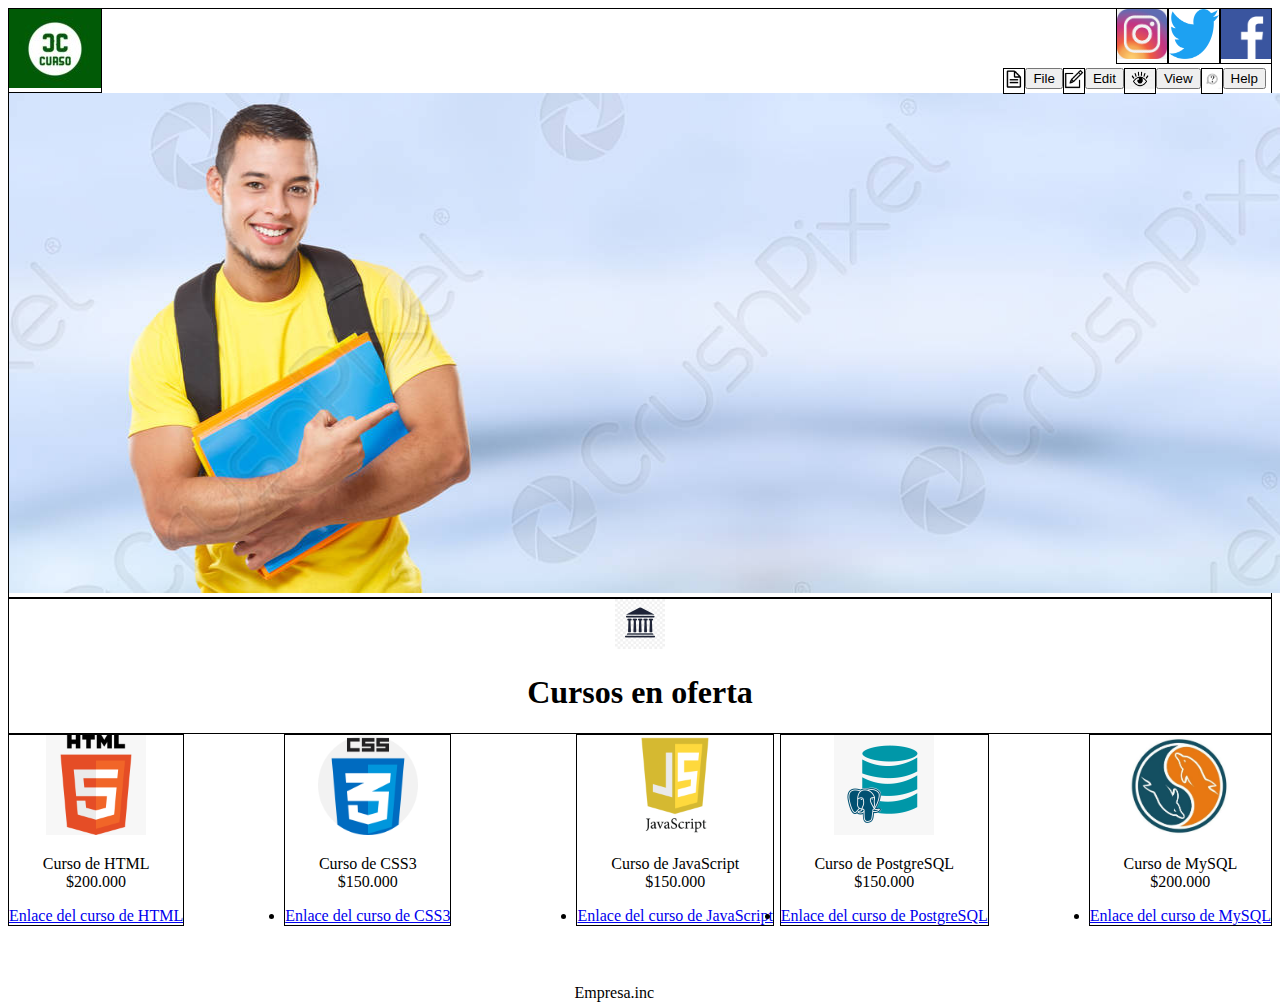
<file: Index.html>
<!DOCTYPE html>
<!-- 
#AUTORES:
#CARLOS SANTIAGO LAGOS MEDINA
#ALEJANDRO ELIAS MENDOZA PEÑA

#DESARROLLO WEB
-->
<html lang="es">
<head>
    <meta charset="UTF-8">
    <meta http-equiv="X-UA-Compatible" content="IE=edge">
    <meta name="viewport" content="width=device-width, initial-scale=1.0">
    <link rel="stylesheet" href="css/Posicionamiento.css">
    <title>Pagina</title>
</head>
<body>
    <header>
        <div id="Logo">
            <img src="Imagenes/Logo.jpg">
        </div>

        <div id="facebook">
            <img src="Imagenes/Logofacebook.png" width="50" height="50">
        </div>

        <div id="twitter">
            <img src="Imagenes/twitter-logo-4.png" width="50" height="50">
        </div>
        <div id="instagram">
            <img src="Imagenes/Instagram logo.png" width="50" height="50">
        </div>
    </header>

    <div id="help">
        <button>Help</button>
    </div>

    <div id="helpimagen">
        <img src="Imagenes/help imagen.jpg" width="20" height="20">
    </div>

    <div id="view">
        <button>View</button>
    </div>

    <div id="viewimagen">
        <img src="Imagenes/view imagen.png" width="30" height="20">
    </div>

    <div id="edit">
        <button>Edit</button>
    </div>

    <div id="editimagen">
        <img src="Imagenes/edit imagen.png" width="20" height="20">
    </div>

    <div id="file">
        <button>File</button>
    </div>

    <div id="fileimagen">
        <img src="Imagenes/File imagen.png" width="20" height="20">
    </div>
    
    <div id="banner">
        <img src="Imagenes/banner.jpg" width="1450" height="500">
    </div>

    <div id="oferta">
        <img src="Imagenes/Academia.jpg" width="50" height="50">
        <h1>
            Cursos en oferta
        </h1>
    </div>
    
    <div id="curso1">
        <img src="Imagenes/HTML.jpeg" width="100" height="100">
        <p>
            Curso de HTML <br>
            $200.000
        </p>
        <li>
            <a href="CursoHTML.html">
                Enlace del curso de HTML
            </a>
        </li>
    </div>

    <div id="curso2">
        <img src="Imagenes/CSS.jpeg" width="100" height="100">
        <p>
            Curso de CSS3 <br>
            $150.000
        </p>
        <li>
            <a href="CursoCSS3.html">
                Enlace del curso de CSS3
            </a>
        </li>
    </div>

    <div id="curso3">
        <img src="Imagenes/JavaScript.png" width="100" height="100">
        <p>
            Curso de JavaScript <br>
            $150.000
        </p>
        <li>
            <a href="CursoJavaScript.html">
                Enlace del curso de JavaScript
            </a>
        </li>
    </div>

    <div id="curso5">
        <img src="Imagenes/MySQL.jpeg" width="100" height="100">
        <p>
            Curso de MySQL <br>
            $200.000
        </p>
        <li>
            <a href="CursoMySQL.html">
                Enlace del curso de MySQL
            </a>
        </li>
    </div>

    <div id="curso4">
        <img src="Imagenes/Postgre.jpeg" width="100" height="100">
        <p>
            Curso de PostgreSQL <br>
            $150.000
        </p>
        <li>
            <a href="CursoPostgreSQL.html">
                Enlace del curso de PostgreSQL
            </a>
        </li>
    </div>
    <footer id="pie">
        Empresa.inc
    </footer>
</body>
</html>
</file>
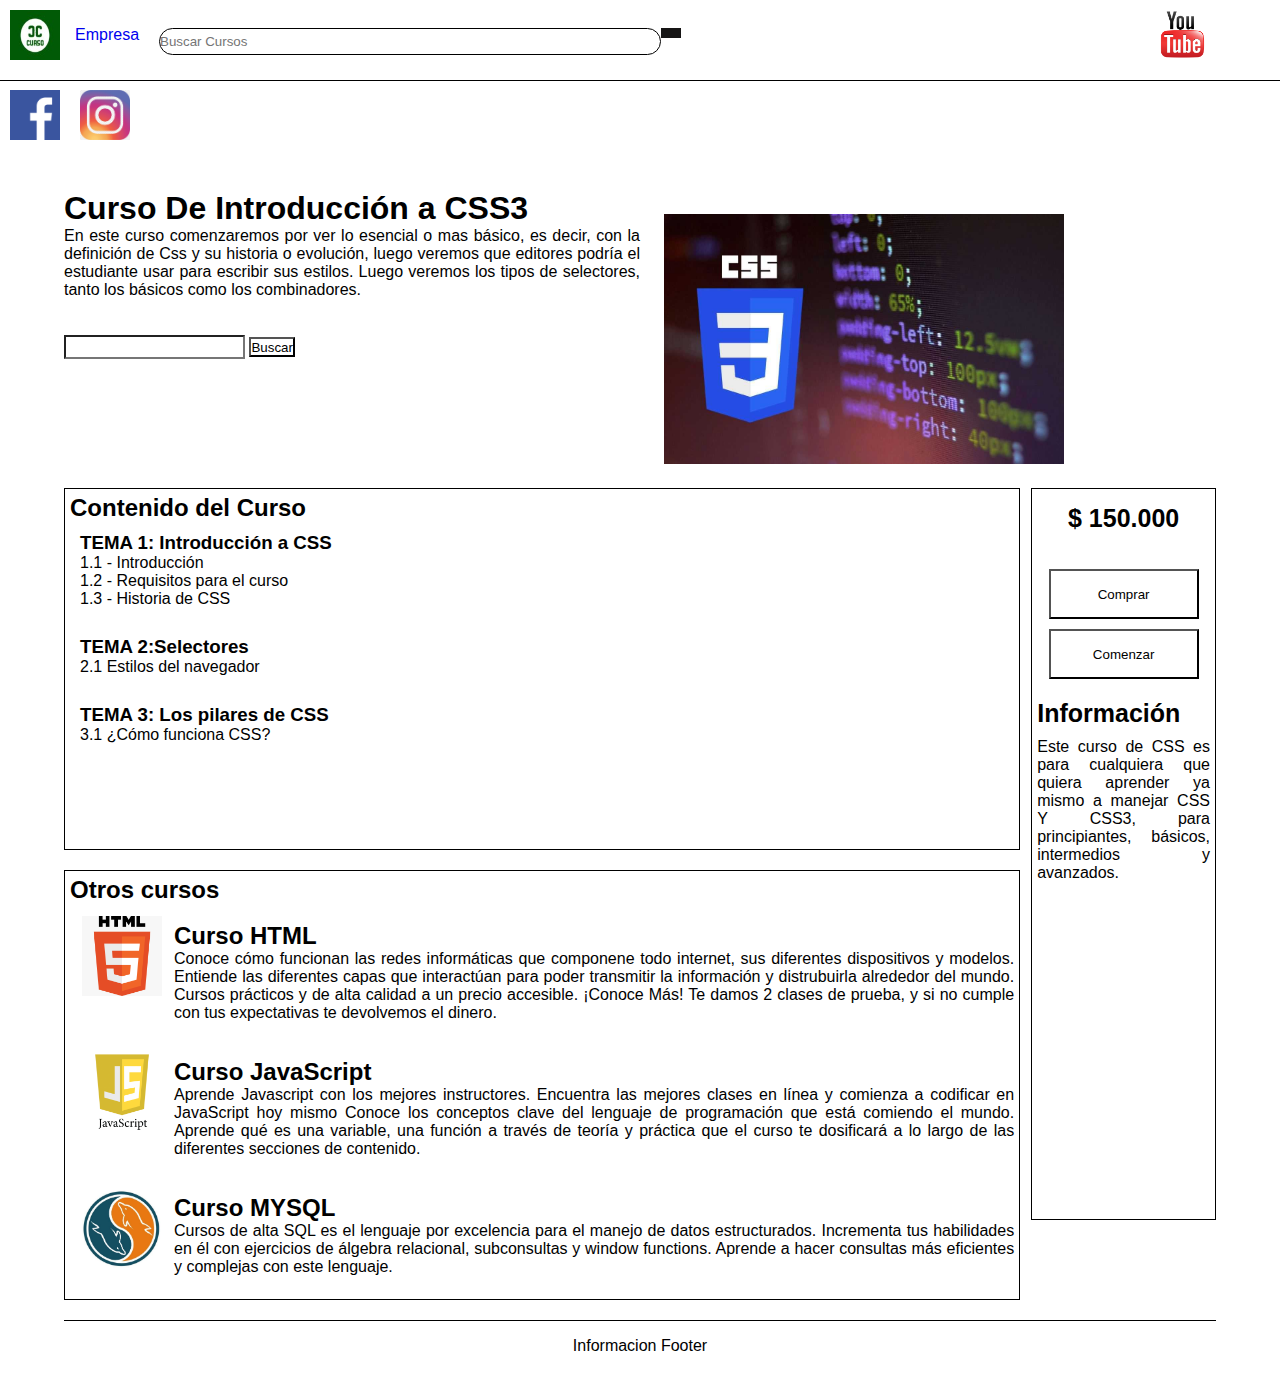
<file: CursoCSS3.html>
<!DOCTYPE html>
<!-- 
#AUTORES:
#CARLOS SANTIAGO LAGOS MEDINA
#ALEJANDRO ELIAS MENDOZA PEÑA

#DESARROLLO WEB
-->
<html>
    <head>
        <meta charset="utf-8"/>
        <title>Cursos</title>
        <link rel="stylesheet" href="/css/Styles.css"> 
    </head>
    
    <body>
            <header>
               
            </header>
        <nav>
            <ul>
                <li>
                 <a href="index.html">
                     <img src="/Imagenes/Logo.jpg" alt="Logo" width="50" height="50"/>
                     <p>Empresa</p>
                  </a>
                </li>
            </ul>
            <div class="search">
                <form action="#">
                    <input type="text"
                        placeholder="Buscar Cursos"
                        name="search">
                        <button name="button"></button>
                </form>
            </div>

             <ul>
                 <li>
                     <a href="index.html">
                         <img src="/Imagenes/Youtube.png" alt="Youtube" width="50" height="50"/>
 
                      </a>
                 </li>
             </ul>
             <ul>
                 <li>
                     <a href="index.html">
                         <img src="/Imagenes/Logofacebook.png" alt="Facebook" width="50" height="50"/>
                     </a>
                 </li>
             </ul>
             <ul>
                 <li>
                     <a href="index.html">
                         <img src="/Imagenes/Instagram logo.png" alt="Instagram" width="50" height="50"/>
                     </a>
                 </li>
             </ul>
        </nav>  
        <div class="clearfix"> </div>


            <div id="MainContent"> 

            <section id="MainArt">
                <article id="MainArticle"> 
                    <h1> Curso De Introducción a CSS3 </h2>
                    <p> En este curso comenzaremos por ver lo esencial o mas básico, 
                        es decir, con la definición de Css y su historia o evolución, luego veremos que editores podría el estudiante usar para escribir sus estilos. 
                        Luego veremos los tipos de selectores, tanto los básicos como los combinadores. 
                    </p>
                    <br>
                    <br>
                    <form>
                        <input type="text">
                        <input type="submit" value="Buscar"/>    
                    </form>
                </article>
                <article id="MainArticle"> 
                        <img src="/Imagenes/CSS2.jpg"/>
                </article>
            </section>
        </div>
            <div id="container">
                <section id="content">
                    <article id="article">
                        <h2>Contenido del Curso</h2>
                        <ul>
                            <li>
                                <h3>	
                                    TEMA 1: Introducción a CSS</h3>
                                <p>1.1 - Introducción </p>
                                <p>1.2 - Requisitos para el curso</p>
                                <p>1.3 - Historia de CSS </p>
                                <br>
                            </li>
                        </ul>  
                        <ul>
                            <li>
                                <h3> TEMA 2:Selectores</h3>
                                <p> 2.1 Estilos del navegador</p>
                                <br>
                            </li>
                        </ul>
                        <ul>
                            <li>
                                <h3> TEMA 3: Los pilares de CSS</h3>
                                <p> 3.1 ¿Cómo funciona CSS?</p>
                                <br>
                            </li>
                        </ul>
                    </article>  
                    <article id="article">
                        <h2> Otros cursos</h2>
                                <img src="/Imagenes/HTML.jpeg">
                                <br>
                                <a href="CursoHTML.html">
                                    <h2>Curso HTML</h2>
                                </a>
                                <p>Conoce cómo funcionan las redes informáticas que componene todo internet,
                                    sus diferentes dispositivos y modelos. Entiende las diferentes capas que 
                                    interactúan para poder transmitir la información y distrubuirla alrededor del
                                    mundo. Cursos prácticos y de alta calidad a un precio accesible. ¡Conoce Más! Te damos 2 clases de prueba, y si no cumple con tus expectativas te devolvemos el dinero.
                                </p>
                                <br>
                                <img src="/Imagenes/JavaScript.png">
                                <br>
                                <a href="CursoJavaScript.html">
                                    <h2>Curso JavaScript</h2>
                                </a>
                                <p>Aprende Javascript con los mejores instructores. Encuentra las mejores clases en línea y comienza a codificar en JavaScript hoy mismo
                                    Conoce los conceptos clave del lenguaje de programación que está comiendo el mundo. Aprende qué es una variable, una función a través de teoría y práctica que el curso te dosificará a lo largo de las diferentes secciones de contenido.
                                </p>
                                <br>
                                <img src="/Imagenes/MySQL.jpeg">
                                <br>
                                <a href="CursoMySQL.html">
                                    <h2>Curso MYSQL</h2>
                                </a>
                                <p>Cursos de alta SQL es el lenguaje por excelencia para el manejo de datos estructurados. Incrementa tus habilidades en él con ejercicios de álgebra relacional, subconsultas y window functions. Aprende a hacer consultas más eficientes y complejas con este lenguaje.
                                </p>
                                <br>
                    </article>   
                </section>     
                <aside>
                    <h3 style="margin-top:10px; font-size: 25px;">
                        $ 150.000
                    </h3>
                    <br>
                    <br>
                    <a href="Index.html">
                        <button>Comprar</button>
                     </a>
                    <br>
                    <a href="Index.html">
                        <button>Comenzar</button>
                     </a>
                    <h2 style="margin-top:10px; font-size: 25px; text-align: justify;">
                        Información
                    </h2>
                    <p style="margin-top:10px; font-size: 16px; text-align: justify;"> Este curso de CSS es para cualquiera que quiera aprender ya mismo a manejar CSS Y CSS3, para principiantes, básicos, intermedios y avanzados.</p>
                </aside>

                <div class="clearfix"> </div>

                <footer>
                    Informacion Footer
                </footer>
    
            </div>
          
    </body>
</html>
</file>
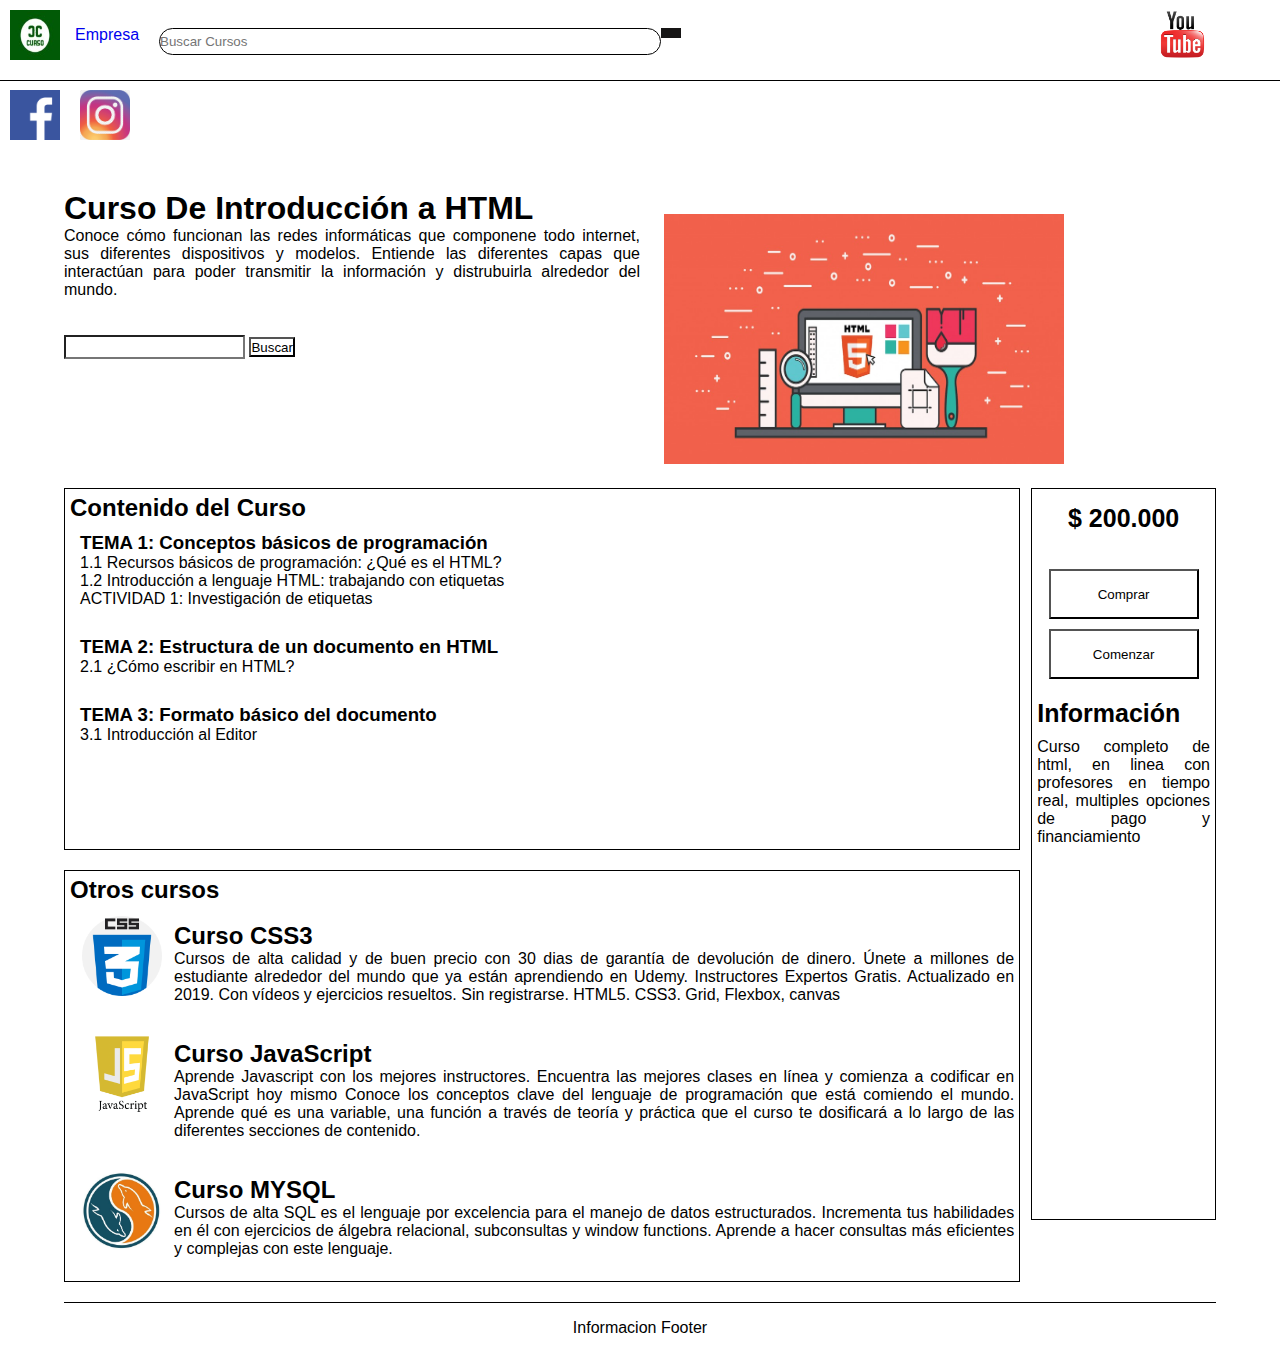
<file: CursoHTML.html>
<!DOCTYPE html>
<!-- 
#AUTORES:
#CARLOS SANTIAGO LAGOS MEDINA
#ALEJANDRO ELIAS MENDOZA PEÑA

#DESARROLLO WEB
-->
<html>
    <head>
        <meta charset="utf-8"/>
        <title>Cursos</title>
        <link rel="stylesheet" href="/css/Styles.css"> 
    </head>
    
    <body>
            <header>
               
            </header>
            <nav>
                <ul>
                    <li>
                     <a href="index.html">
                         <img src="/Imagenes/Logo.jpg" alt="Logo" width="50" height="50"/>
                         <p>Empresa</p>
                      </a>
                    </li>
                </ul>
                <div class="search">
                    <form action="#">
                        <input type="text"
                            placeholder="Buscar Cursos"
                            name="search">
                            <button name="button"></button>
                    </form>
                </div>
    
                 <ul>
                     <li>
                         <a href="index.html">
                             <img src="/Imagenes/Youtube.png" alt="Youtube" width="50" height="50"/>
     
                          </a>
                     </li>
                 </ul>
                 <ul>
                     <li>
                         <a href="index.html">
                             <img src="/Imagenes/Logofacebook.png" alt="Facebook" width="50" height="50"/>
                         </a>
                     </li>
                 </ul>
                 <ul>
                     <li>
                         <a href="index.html">
                             <img src="/Imagenes/Instagram logo.png" alt="Instagram" width="50" height="50"/>
                         </a>
                     </li>
                 </ul>
            </nav>  
        <div class="clearfix"> </div>


            <div id="MainContent"> 

            <section id="MainArt">
                <article id="MainArticle"> 
                    <h1> Curso De Introducción a HTML </h2>
                    <p> Conoce cómo funcionan las redes informáticas que componene todo internet,
                        sus diferentes dispositivos y modelos. Entiende las diferentes capas que 
                        interactúan para poder transmitir la información y distrubuirla alrededor del
                        mundo.
                    </p>
                    <br>
                    <br>
                    <form>
                        <input type="text">
                        <input type="submit" value="Buscar"/>    
                    </form>
                </article>
                <article id="MainArticle"> 
                        <img src="/Imagenes/HTML2.jpeg"/>
                </article>
            </section>
        </div>
            <div id="container">
                <section id="content">
                    <article id="article">
                        <h2>Contenido del Curso</h2>
                        <ul>
                            <li>
                                <h3>	
                                    TEMA 1: Conceptos básicos de programación </h3>
                                <p>1.1 Recursos básicos de programación: ¿Qué es el HTML? </p>
                                <p>1.2 Introducción a lenguaje HTML: trabajando con etiquetas</p>
                                <p>ACTIVIDAD 1: Investigación de etiquetas </p>
                                <br>
                            </li>
                        </ul>  
                        <ul>
                            <li>
                                <h3> TEMA 2: Estructura de un documento en HTML</h3>
                                <p> 2.1 ¿Cómo escribir en HTML?</p>
                                <br>
                            </li>
                        </ul>
                        <ul>
                            <li>
                                <h3> TEMA 3: Formato básico del documento</h3>
                                <p> 3.1 Introducción al Editor</p>
                                <br>
                            </li>
                        </ul>
                    </article>  
                    <article id="article">
                        <h2> Otros cursos</h2>
                                <img src="/Imagenes/CSS.jpeg">
                                <br>
                                <a href="CursoCSS3.html">
                                    <h2>Curso CSS3</h2>
                                </a>
                                <p>Cursos de alta calidad y de buen precio con 30 dias de garantía de devolución de dinero. Únete a millones de estudiante alrededor del mundo que ya están aprendiendo en Udemy. Instructores Expertos
                                    Gratis. Actualizado en 2019. Con vídeos y ejercicios resueltos. Sin registrarse. HTML5. CSS3. Grid, Flexbox, canvas
                                </p>
                                <br>
                                <img src="/Imagenes/JavaScript.png">
                                <br>
                                <a href="CursoJavaScript.html">
                                    <h2>Curso JavaScript</h2>
                                </a>
                                <p>Aprende Javascript con los mejores instructores. Encuentra las mejores clases en línea y comienza a codificar en JavaScript hoy mismo
                                    Conoce los conceptos clave del lenguaje de programación que está comiendo el mundo. Aprende qué es una variable, una función a través de teoría y práctica que el curso te dosificará a lo largo de las diferentes secciones de contenido.
                                </p>
                                <br>
                                <img src="/Imagenes/MySQL.jpeg">
                                <br>
                                <a href="CursoMySQL.html">
                                    <h2>Curso MYSQL</h2>
                                </a>
                                <p>Cursos de alta SQL es el lenguaje por excelencia para el manejo de datos estructurados. Incrementa tus habilidades en él con ejercicios de álgebra relacional, subconsultas y window functions. Aprende a hacer consultas más eficientes y complejas con este lenguaje.
                                </p>
                                <br>
                    </article>   
                </section>     
                <aside>
                    <h3 style="margin-top:10px; font-size: 25px;">
                        $ 200.000
                    </h3>
                    <br>
                    <br>
                    <a href="Index.html">
                        <button>Comprar</button>
                     </a>
                    <br>
                    <a href="Index.html">
                        <button>Comenzar</button>
                     </a>
                    <h2 style="margin-top:10px; font-size: 25px; text-align: justify;">
                        Información
                    </h2>
                    <p style="margin-top:10px; font-size: 16px; text-align: justify;"> Curso completo de html, en linea con profesores en tiempo real, multiples opciones de pago y financiamiento</p>
                </aside>

                <div class="clearfix"> </div>

                <footer>
                    Informacion Footer
                </footer>
    
            </div>
          
    </body>
</html>
</file>
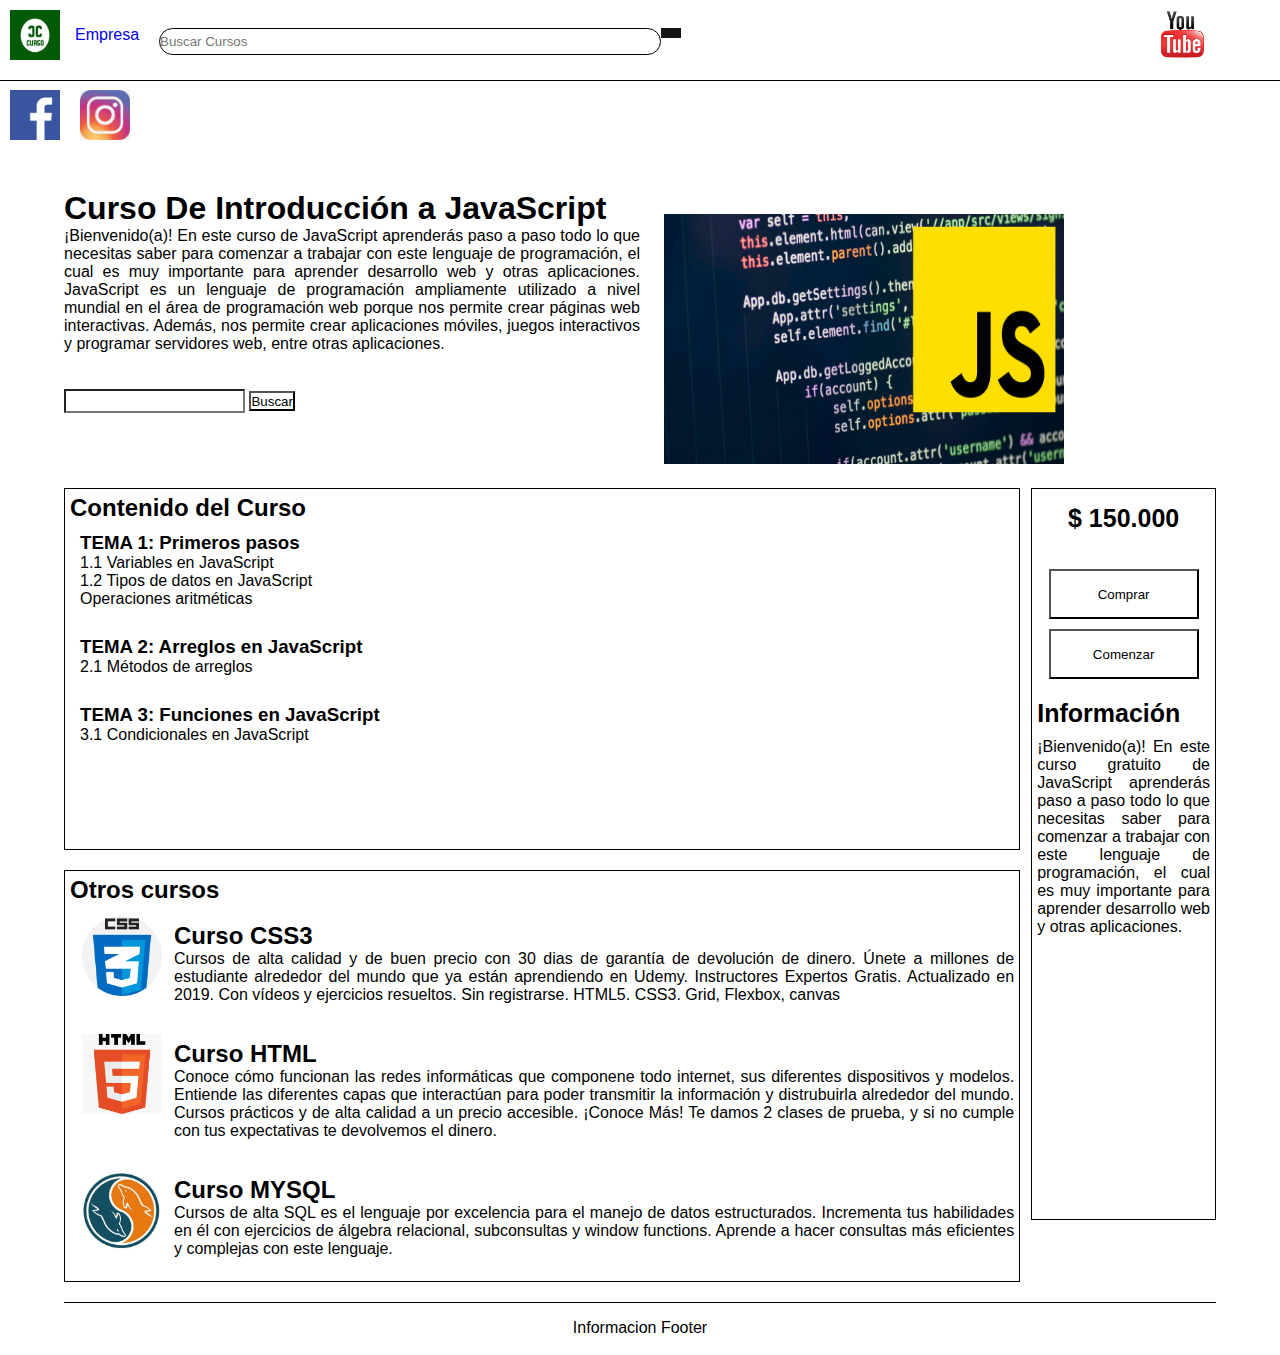
<file: CursoJavaScript.html>
<!DOCTYPE html>
<!-- 
#AUTORES:
#CARLOS SANTIAGO LAGOS MEDINA
#ALEJANDRO ELIAS MENDOZA PEÑA

#DESARROLLO WEB
-->
<html>
    <head>
        <meta charset="utf-8"/>
        <title>Cursos</title>
        <link rel="stylesheet" href="/css/Styles.css"> 
    </head>
    
    <body>
            <header>
               
            </header>
            <nav>
                <ul>
                    <li>
                     <a href="index.html">
                         <img src="/Imagenes/Logo.jpg" alt="Logo" width="50" height="50"/>
                         <p>Empresa</p>
                      </a>
                    </li>
                </ul>
                <div class="search">
                    <form action="#">
                        <input type="text"
                            placeholder="Buscar Cursos"
                            name="search">
                            <button name="button"></button>
                    </form>
                </div>
    
                 <ul>
                     <li>
                         <a href="index.html">
                             <img src="/Imagenes/Youtube.png" alt="Youtube" width="50" height="50"/>
     
                          </a>
                     </li>
                 </ul>
                 <ul>
                     <li>
                         <a href="index.html">
                             <img src="/Imagenes/Logofacebook.png" alt="Facebook" width="50" height="50"/>
                         </a>
                     </li>
                 </ul>
                 <ul>
                     <li>
                         <a href="index.html">
                             <img src="/Imagenes/Instagram logo.png" alt="Instagram" width="50" height="50"/>
                         </a>
                     </li>
                 </ul>
            </nav>  
        <div class="clearfix"> </div>


            <div id="MainContent"> 

            <section id="MainArt">
                <article id="MainArticle"> 
                    <h1> Curso De Introducción a JavaScript </h2>
                    <p> ¡Bienvenido(a)! En este curso de JavaScript aprenderás paso a paso todo lo que necesitas saber para comenzar 
                        a trabajar con este lenguaje de programación, el cual es muy importante para aprender desarrollo web y otras aplicaciones.
                        JavaScript es un lenguaje de programación ampliamente utilizado a nivel mundial en el área de programación web porque nos permite crear páginas web interactivas.
                         Además, nos permite crear aplicaciones móviles, juegos interactivos y programar servidores web, entre otras aplicaciones.
                    </p>
                    <br>
                    <br>
                    <form>
                        <input type="text">
                        <input type="submit" value="Buscar"/>    
                    </form>
                </article>
                <article id="MainArticle"> 
                        <img src="/Imagenes/JS2.jpg"/>
                </article>
            </section>
        </div>
            <div id="container">
                <section id="content">
                    <article id="article">
                        <h2>Contenido del Curso</h2>
                        <ul>
                            <li>
                                <h3>	
                                    TEMA 1: Primeros pasos</h3>
                                <p>1.1 Variables en JavaScript</p>
                                <p>1.2 Tipos de datos en JavaScript</p>
                                <p>Operaciones aritméticas </p>
                                <br>
                            </li>
                        </ul>  
                        <ul>
                            <li>
                                <h3> TEMA 2: Arreglos en JavaScript</h3>
                                <p> 2.1 Métodos de arreglos </p>
                                <br>
                            </li>
                        </ul>
                        <ul>
                            <li>
                                <h3> TEMA 3: Funciones en JavaScript</h3>
                                <p> 3.1 Condicionales en JavaScript </p>
                                <br>
                            </li>
                        </ul>
                    </article>  
                    <article id="article">
                        <h2> Otros cursos</h2>
                                <img src="/Imagenes/CSS.jpeg">
                                <br>
                                <a href="CursoCSS3.html">
                                    <h2>Curso CSS3</h2>
                                </a>
                                <p>Cursos de alta calidad y de buen precio con 30 dias de garantía de devolución de dinero. Únete a millones de estudiante alrededor del mundo que ya están aprendiendo en Udemy. Instructores Expertos
                                    Gratis. Actualizado en 2019. Con vídeos y ejercicios resueltos. Sin registrarse. HTML5. CSS3. Grid, Flexbox, canvas
                                </p>
                                <br>
                                <img src="/Imagenes/HTML.jpeg">
                                <br>
                                <a href="CursoHTML.html">
                                    <h2>Curso HTML</h2>
                                </a>
                                <p> Conoce cómo funcionan las redes informáticas que componene todo internet,
                                    sus diferentes dispositivos y modelos. Entiende las diferentes capas que 
                                    interactúan para poder transmitir la información y distrubuirla alrededor del
                                    mundo. Cursos prácticos y de alta calidad a un precio accesible. ¡Conoce Más! Te damos 2 clases de prueba, y si no cumple con tus expectativas te devolvemos el dinero.
                                </p>
                                <br>
                                <img src="/Imagenes/MySQL.jpeg">
                                <br>
                                <a href="CursoMySQL.html">
                                    <h2>Curso MYSQL</h2>
                                </a>
                                <p>Cursos de alta SQL es el lenguaje por excelencia para el manejo de datos estructurados. Incrementa tus habilidades en él con ejercicios de álgebra relacional, subconsultas y window functions. Aprende a hacer consultas más eficientes y complejas con este lenguaje.
                                </p>
                                <br>
                    </article>   
                </section>     
                <aside>
                    <h3 style="margin-top:10px; font-size: 25px;">
                        $ 150.000
                    </h3>
                    <br>
                    <br>
                    <a href="Index.html">
                        <button>Comprar</button>
                     </a>
                    <br>
                    <a href="Index.html">
                        <button>Comenzar</button>
                     </a>
                    <h2 style="margin-top:10px; font-size: 25px; text-align: justify;">
                        Información
                    </h2>
                    <p style="margin-top:10px; font-size: 16px; text-align: justify;"> ¡Bienvenido(a)! En este curso gratuito de JavaScript aprenderás paso a paso todo lo que necesitas saber para comenzar a trabajar con este lenguaje de programación, el cual es muy importante para aprender desarrollo web y otras aplicaciones.</p>
                </aside>

                <div class="clearfix"> </div>

                <footer>
                    Informacion Footer
                </footer>
    
            </div>
          
    </body>
</html>
</file>
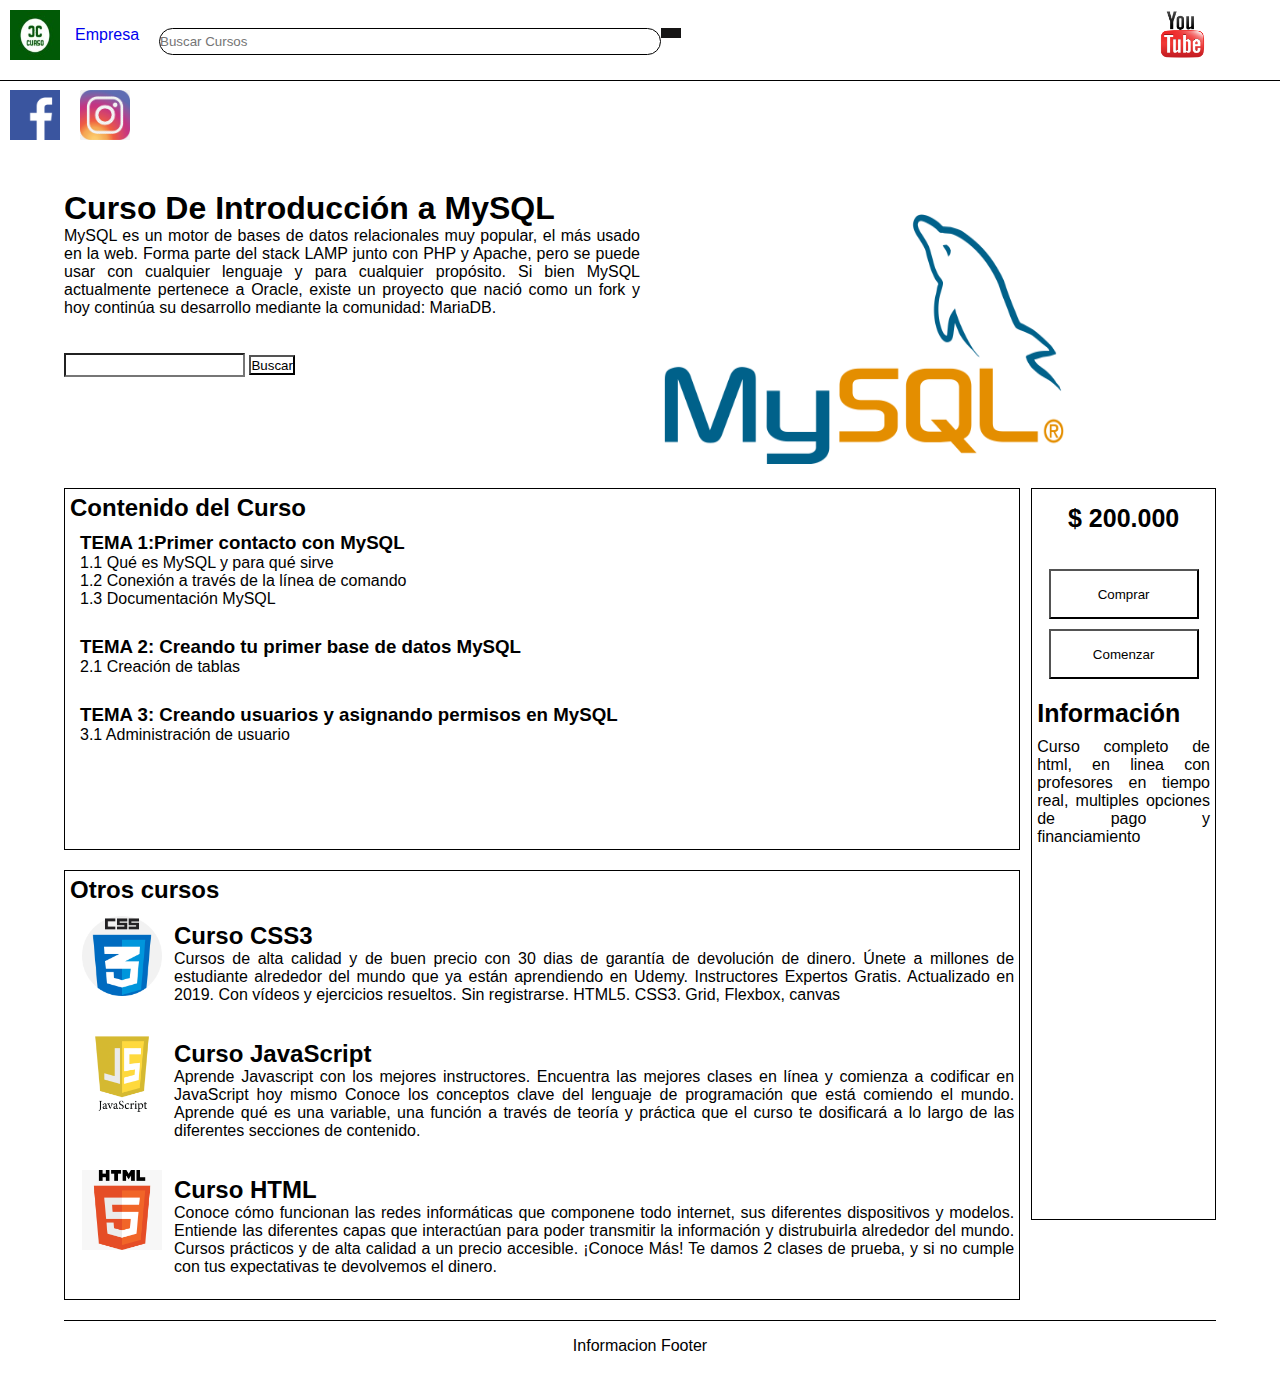
<file: CursoMySQL.html>
<!DOCTYPE html>
<!-- 
#AUTORES:
#CARLOS SANTIAGO LAGOS MEDINA
#ALEJANDRO ELIAS MENDOZA PEÑA

#DESARROLLO WEB
-->
<html>
    <head>
        <meta charset="utf-8"/>
        <title>Cursos</title>
        <link rel="stylesheet" href="/css/Styles.css">  
    </head>
    
    <body>
            <header>
               
            </header>
            <nav>
                <ul>
                    <li>
                     <a href="index.html">
                         <img src="/Imagenes/Logo.jpg" alt="Logo" width="50" height="50"/>
                         <p>Empresa</p>
                      </a>
                    </li>
                </ul>
                <div class="search">
                    <form action="#">
                        <input type="text"
                            placeholder="Buscar Cursos"
                            name="search">
                            <button name="button"></button>
                    </form>
                </div>
    
                 <ul>
                     <li>
                         <a href="index.html">
                             <img src="/Imagenes/Youtube.png" alt="Youtube" width="50" height="50"/>
     
                          </a>
                     </li>
                 </ul>
                 <ul>
                     <li>
                         <a href="index.html">
                             <img src="/Imagenes/Logofacebook.png" alt="Facebook" width="50" height="50"/>
                         </a>
                     </li>
                 </ul>
                 <ul>
                     <li>
                         <a href="index.html">
                             <img src="/Imagenes/Instagram logo.png" alt="Instagram" width="50" height="50"/>
                         </a>
                     </li>
                 </ul>
            </nav>  
        <div class="clearfix"> </div>


            <div id="MainContent"> 

            <section id="MainArt">
                <article id="MainArticle"> 
                    <h1> Curso De Introducción a MySQL </h2>
                    <p> MySQL es un motor de bases de datos relacionales muy popular, el más usado en la web. Forma parte del stack LAMP junto con PHP y Apache, 
                        pero se puede usar con cualquier lenguaje y para cualquier propósito. Si bien MySQL actualmente pertenece a Oracle, existe un proyecto que nació como un fork y hoy continúa su desarrollo mediante la comunidad: MariaDB. 
                    </p>
                    <br>
                    <br>
                    <form>
                        <input type="text">
                        <input type="submit" value="Buscar"/>    
                    </form>
                </article>
                <article id="MainArticle"> 
                        <img src="/Imagenes/MySQL2.png"/>
                </article>
            </section>
        </div>
            <div id="container">
                <section id="content">
                    <article id="article">
                        <h2>Contenido del Curso</h2>
                        <ul>
                            <li>
                                <h3>	
                                    TEMA 1:Primer contacto con MySQL</h3>
                                <p>1.1 Qué es MySQL y para qué sirve </p>
                                <p>1.2 Conexión a través de la línea de comando</p>
                                <p>1.3 Documentación MySQL </p>
                                <br>
                            </li>
                        </ul>  
                        <ul>
                            <li>
                                <h3> TEMA 2: Creando tu primer base de datos MySQL</h3>
                                <p> 2.1 Creación de tablas</p>
                                <br>
                            </li>
                        </ul>
                        <ul>
                            <li>
                                <h3> TEMA 3: Creando usuarios y asignando permisos en MySQL</h3>
                                <p> 3.1 Administración de usuario</p>
                                <br>
                            </li>
                        </ul>
                    </article>  
                    <article id="article">
                        <h2> Otros cursos</h2>
                                <img src="/Imagenes/CSS.jpeg">
                                <br>
                                <a href="CursoCSS3.html">
                                    <h2>Curso CSS3</h2>
                                </a>
                                <p>Cursos de alta calidad y de buen precio con 30 dias de garantía de devolución de dinero. Únete a millones de estudiante alrededor del mundo que ya están aprendiendo en Udemy. Instructores Expertos
                                    Gratis. Actualizado en 2019. Con vídeos y ejercicios resueltos. Sin registrarse. HTML5. CSS3. Grid, Flexbox, canvas
                                </p>
                                <br>
                                <img src="/Imagenes/JavaScript.png">
                                <br>
                                <a href="CursoJavaScript.html">
                                    <h2>Curso JavaScript</h2>
                                </a>
                                <p>Aprende Javascript con los mejores instructores. Encuentra las mejores clases en línea y comienza a codificar en JavaScript hoy mismo
                                    Conoce los conceptos clave del lenguaje de programación que está comiendo el mundo. Aprende qué es una variable, una función a través de teoría y práctica que el curso te dosificará a lo largo de las diferentes secciones de contenido.
                                </p>
                                <br>
                                <img src="/Imagenes/HTML.jpeg">
                                <br>
                                <a href="CursoHTML.html">
                                    <h2>Curso HTML</h2>
                                </a>
                                <p>Conoce cómo funcionan las redes informáticas que componene todo internet,
                                    sus diferentes dispositivos y modelos. Entiende las diferentes capas que 
                                    interactúan para poder transmitir la información y distrubuirla alrededor del
                                    mundo. Cursos prácticos y de alta calidad a un precio accesible. ¡Conoce Más! Te damos 2 clases de prueba, y si no cumple con tus expectativas te devolvemos el dinero.
                                </p>
                                <br>
                    </article>   
                </section>     
                <aside>
                    <h3 style="margin-top:10px; font-size: 25px;">
                        $ 200.000
                    </h3>
                    <br>
                    <br>
                    <a href="Index.html">
                        <button>Comprar</button>
                     </a>
                    <br>
                    <a href="Index.html">
                        <button>Comenzar</button>
                     </a>
                    <h2 style="margin-top:10px; font-size: 25px; text-align: justify;">
                        Información
                    </h2>
                    <p style="margin-top:10px; font-size: 16px; text-align: justify;"> Curso completo de html, en linea con profesores en tiempo real, multiples opciones de pago y financiamiento</p>
                </aside>

                <div class="clearfix"> </div>

                <footer>
                    Informacion Footer
                </footer>
    
            </div>
          
    </body>
</html>
</file>
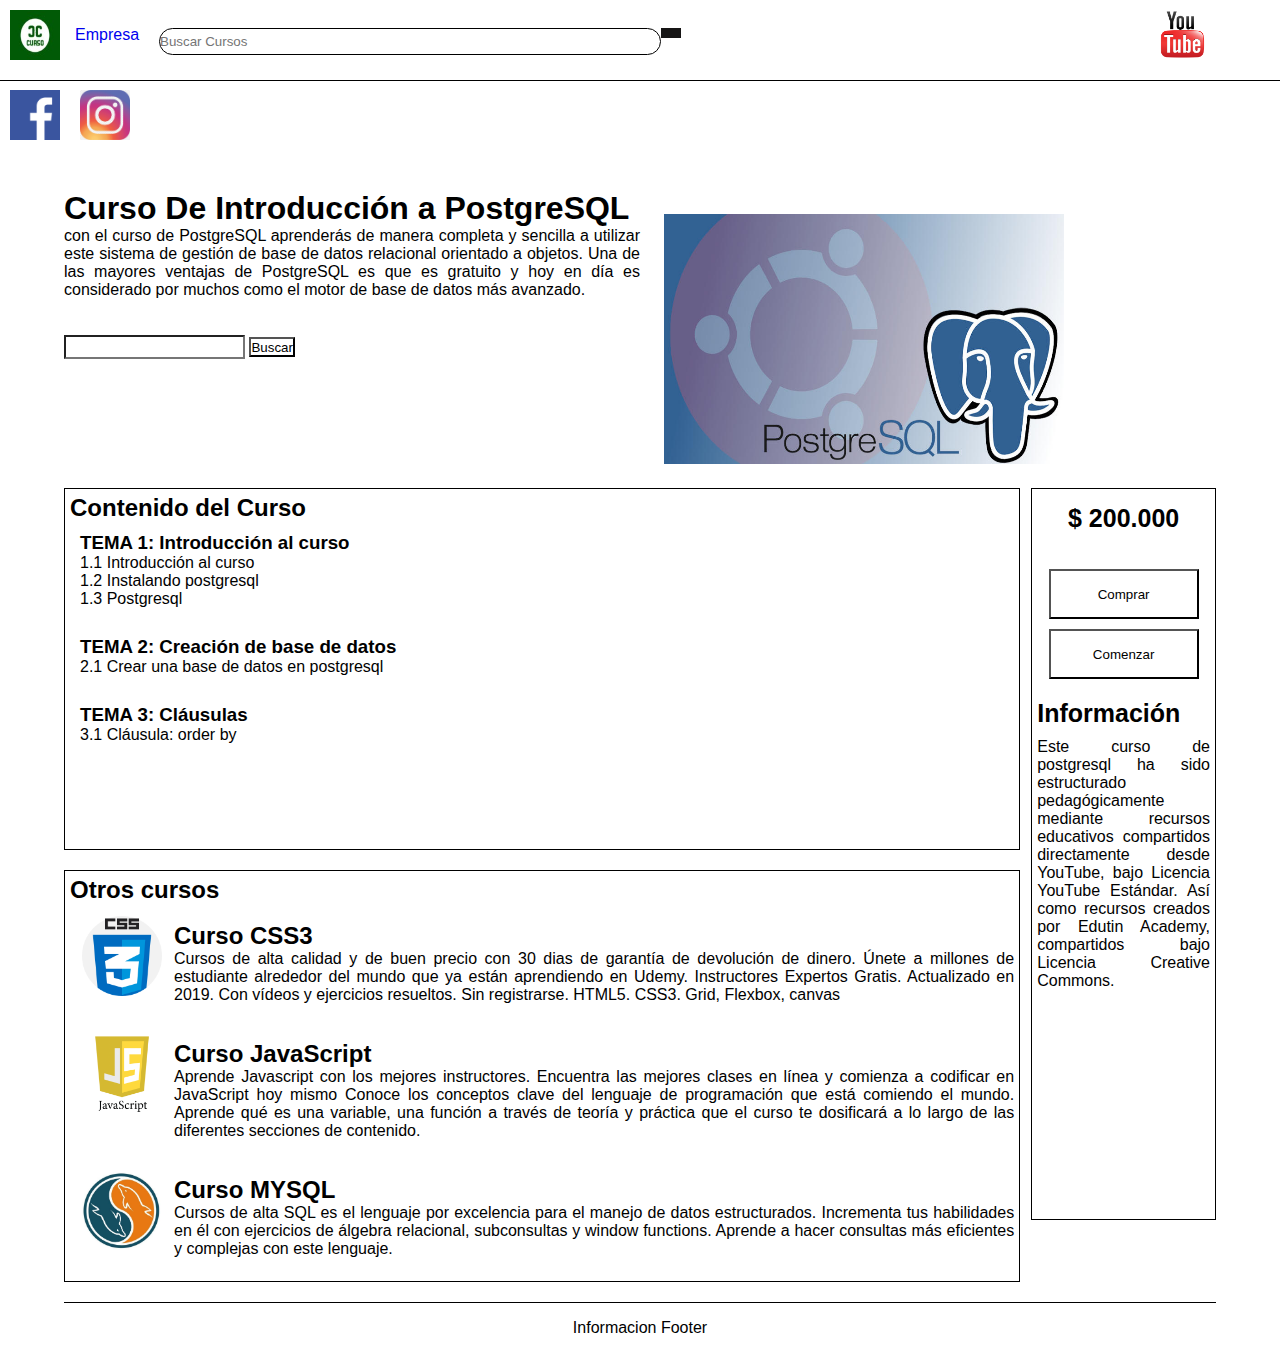
<file: CursoPostgreSQL.html>
<!DOCTYPE html>
<!-- 
#AUTORES:
#CARLOS SANTIAGO LAGOS MEDINA
#ALEJANDRO ELIAS MENDOZA PEÑA

#DESARROLLO WEB
-->
<html>
    <head>
        <meta charset="utf-8"/>
        <title>Cursos</title>
        <link rel="stylesheet" href="/css/Styles.css"> 
    </head>
    
    <body>
            <header>
               
            </header>
            <nav>
                <ul>
                    <li>
                     <a href="index.html">
                         <img src="/Imagenes/Logo.jpg" alt="Logo" width="50" height="50"/>
                         <p>Empresa</p>
                      </a>
                    </li>
                </ul>
                <div class="search">
                    <form action="#">
                        <input type="text"
                            placeholder="Buscar Cursos"
                            name="search">
                            <button name="button"></button>
                    </form>
                </div>
    
                 <ul>
                     <li>
                         <a href="index.html">
                             <img src="/Imagenes/Youtube.png" alt="Youtube" width="50" height="50"/>
     
                          </a>
                     </li>
                 </ul>
                 <ul>
                     <li>
                         <a href="index.html">
                             <img src="/Imagenes/Logofacebook.png" alt="Facebook" width="50" height="50"/>
                         </a>
                     </li>
                 </ul>
                 <ul>
                     <li>
                         <a href="index.html">
                             <img src="/Imagenes/Instagram logo.png" alt="Instagram" width="50" height="50"/>
                         </a>
                     </li>
                 </ul>
            </nav>  
        <div class="clearfix"> </div>


            <div id="MainContent"> 

            <section id="MainArt">
                <article id="MainArticle"> 
                    <h1> Curso De Introducción a PostgreSQL </h2>
                    <p> con el curso de PostgreSQL aprenderás de manera completa y sencilla a utilizar este sistema de gestión de base de datos relacional orientado a objetos.
                         Una de las mayores ventajas de PostgreSQL es que es gratuito y hoy en día es considerado por muchos como el motor de base de datos más avanzado.
                    </p>
                    <br>
                    <br>
                    <form>
                        <input type="text">
                        <input type="submit" value="Buscar"/>    
                    </form>
                </article>
                <article id="MainArticle"> 
                        <img src="/Imagenes/Postgre2.jpg"/>
                </article>
            </section>
        </div>
            <div id="container">
                <section id="content">
                    <article id="article">
                        <h2>Contenido del Curso</h2>
                        <ul>
                            <li>
                                <h3>	
                                    TEMA 1:  Introducción al curso </h3>
                                <p>1.1 Introducción al curso </p>
                                <p>1.2 Instalando postgresql</p>
                                <p>1.3 Postgresql </p>
                                <br>
                            </li>
                        </ul>  
                        <ul>
                            <li>
                                <h3> TEMA 2: Creación de base de datos</h3>
                                <p> 2.1 Crear una base de datos en postgresql</p>
                                <br>
                            </li>
                        </ul>
                        <ul>
                            <li>
                                <h3> TEMA 3: Cláusulas</h3>
                                <p> 3.1 Cláusula: order by</p>
                                <br>
                            </li>
                        </ul>
                    </article>  
                    <article id="article">
                        <h2> Otros cursos</h2>
                                <img src="/Imagenes/CSS.jpeg">
                                <br>
                                <a href="CursoCSS3.html">
                                    <h2>Curso CSS3</h2>
                                </a>
                                <p>Cursos de alta calidad y de buen precio con 30 dias de garantía de devolución de dinero. Únete a millones de estudiante alrededor del mundo que ya están aprendiendo en Udemy. Instructores Expertos
                                    Gratis. Actualizado en 2019. Con vídeos y ejercicios resueltos. Sin registrarse. HTML5. CSS3. Grid, Flexbox, canvas
                                </p>
                                <br>
                                <img src="/Imagenes/JavaScript.png">
                                <br>
                                <a href="CursoJavaScript.html">
                                    <h2>Curso JavaScript</h2>
                                </a>
                                <p>Aprende Javascript con los mejores instructores. Encuentra las mejores clases en línea y comienza a codificar en JavaScript hoy mismo
                                    Conoce los conceptos clave del lenguaje de programación que está comiendo el mundo. Aprende qué es una variable, una función a través de teoría y práctica que el curso te dosificará a lo largo de las diferentes secciones de contenido.
                                </p>
                                <br>
                                <img src="/Imagenes/MySQL.jpeg">
                                <br>
                                <a href="CursoMySQL.html">
                                    <h2>Curso MYSQL</h2>
                                </a>
                                <p>Cursos de alta SQL es el lenguaje por excelencia para el manejo de datos estructurados. Incrementa tus habilidades en él con ejercicios de álgebra relacional, subconsultas y window functions. Aprende a hacer consultas más eficientes y complejas con este lenguaje.
                                </p>
                                <br>
                    </article>   
                </section>     
                <aside>
                    <h3 style="margin-top:10px; font-size: 25px;">
                        $ 200.000
                    </h3>
                    <br>
                    <br>
                    <a href="Index.html">
                        <button>Comprar</button>
                     </a>
                    <br>
                    <a href="Index.html">
                        <button>Comenzar</button>
                     </a>
                    <h2 style="margin-top:10px; font-size: 25px; text-align: justify;">
                        Información
                    </h2>
                    <p style="margin-top:10px; font-size: 16px; text-align: justify;"> Este curso de postgresql ha sido estructurado pedagógicamente mediante recursos educativos compartidos directamente desde YouTube, bajo Licencia YouTube Estándar. Así como recursos creados por Edutin Academy, compartidos bajo Licencia Creative Commons.</p>
                </aside>

                <div class="clearfix"> </div>

                <footer>
                    Informacion Footer
                </footer>
    
            </div>
          
    </body>
</html>
</file>
<file: css/Posicionamiento.css>
/* 
#AUTORES:
#CARLOS SANTIAGO LAGOS MEDINA
#ALEJANDRO ELIAS MENDOZA PEÑA

#DESARROLLO WEB 
*/
#Logo{
    float: left;
    border: 1px solid rgb(0, 0, 0);
}

#facebook{
    float: right;
    border: 1px solid rgb(0, 0, 0);
}

#twitter{
    float: right;
    border: 1px solid rgb(0, 0, 0);
}

#instagram{
    float: right;
    border: 1px solid rgb(0, 0, 0);
}

#file{
    float: right;
    position: relative;
    top: 60px;
    left: 150px;
}

#fileimagen{
    float: right;
    position: relative;
    top: 60px;
    left: 150px;
    border: 1px solid rgb(0, 0, 0);
}

#edit{
    float: right;
    position: relative;
    top: 60px;
    left: 150px;
}

#editimagen{
    float: right;
    position: relative;
    top: 60px;
    left: 150px;
    border: 1px solid rgb(0, 0, 0);
}

#view{
    float: right;
    position: relative;
    top: 60px;
    left: 150px;
}

#viewimagen{
    float: right;
    position: relative;
    top: 60px;
    left: 150px;
    border: 1px solid rgb(0, 0, 0);
}

#help{
    float: right;
    position: relative;
    top: 60px;
    left: 150px;
}

#helpimagen{
    float: right;
    position: relative;
    top: 60px;
    left: 150px;
    border: 1px solid rgb(0, 0, 0);
}

#banner{
    text-align: center;
    border: 1px solid rgb(0, 0, 0);
}

#pie{
    text-align: center;
    position: relative;
    top: 250px;
    right: 100px;
}

#curso1{
    float: left;
    position: relative;
    text-align: center;
    border: 1px solid rgb(0, 0, 0);
}

#curso2{
    float: left;
    position: relative;
    text-align: center;
    left: 100px;
    border: 1px solid rgb(0, 0, 0);
}

#curso3{
    float: left;
    position: relative;
    text-align: center;
    left: 225px;
    border: 1px solid rgb(0, 0, 0);
}

#curso4{
    float:right;
    position: relative;
    text-align: center;
    right: 100px;
    border: 1px solid rgb(0, 0, 0);
}

#curso5{
    float:right;
    position: relative;
    text-align: center;
    border: 1px solid rgb(0, 0, 0);
}

#oferta{
    text-align: center;
    text-align: center;
    border: 1px solid rgb(0, 0, 0);
}
</file>
<file: css/Styles.css>
/* 
#AUTORES:
#CARLOS SANTIAGO LAGOS MEDINA
#ALEJANDRO ELIAS MENDOZA PEÑA

#DESARROLLO WEB 
*/

*{
    margin: 0px;
    padding: 0px;
}
body{
    background-color: rgb(255, 255, 255);
    font-family: 'Gill Sans', 'Gill Sans MT', Calibri, 'Trebuchet MS', sans-serif;
}

nav ul li{
    float:left;
    list-style: none;
    margin: 10px;
    line-height: 30px;

}

nav{
    background-color: rgb(255, 255, 255);
    height: 80px;
    border-bottom: 1px solid black;
}
.clearfix{
    clear:both;
}

nav p{
    position: relative;
    float: right;
    top: 10px;
    left: 15px;
}
.search input[type=text]{
    width:500px;
    height:25px;
    border-radius:25px;
    border: 1px solid black;
}
      
.search{
    float:left;
    margin:25px;
    margin-right: 450px;
    position: relative;
    top: 3px;
}
      
.search button{
    background-color: #161515;
    color: #f2f2f2;
    float: right;
    padding: 5px 10px;
    margin-right: 16px;
    font-size: 12px;
    border: none;
    cursor: pointer;
} 

#MainContent{
    width: 90%;
    margin: 0px auto;
    margin-top: 30px;
    min-height: 200px;
    text-align:justify;

}

#MainContent input{
    background-color: white;
    margin-bottom: 10px;
    height: 20px;
    width: auto;
}
#MainContent img{
    margin-bottom: 20px;
    padding: 12px; 
    position:relative;
    margin: 12px; 
    height: 250px;
    width: 400px;
    float: left;

}

#container{
    width: 90%;
    margin: 2px auto;
    text-align: justify;
    
    
}

#container ul li{
    list-style: none;
    margin: 10px;
}


#container a{
    text-decoration: none;
    Color: black;
    font-size: medium;

}
#MainArticle{
    float: left;
    position: relative;
    width: 50%;
}


#content img{
    margin-bottom: 20px; 
    margin: 12px; 
    height: 80px;
    width: 80px;
    float: left;
    
}

#content {
    float:left;
    width: 83%;
    min-height: 250px;

}

#content article{
    border: 1px solid black;
    margin-bottom: 20px;
    min-height: 350px;
    padding: 5px;
    list-style: none;
    
}
aside{
    float:right;
    width: 15%;
    border: 1px solid black;
    min-height:720px;
    text-align:center;
    padding: 5px;

}

footer{
    text-align: center;
    height: 50px;
    line-height: 50px;
    border-top: 1px solid black;
}

aside button{
    background-color: white;
    margin-bottom: 10px;
    height: 50px;
    width: 150px;
}
</file>
